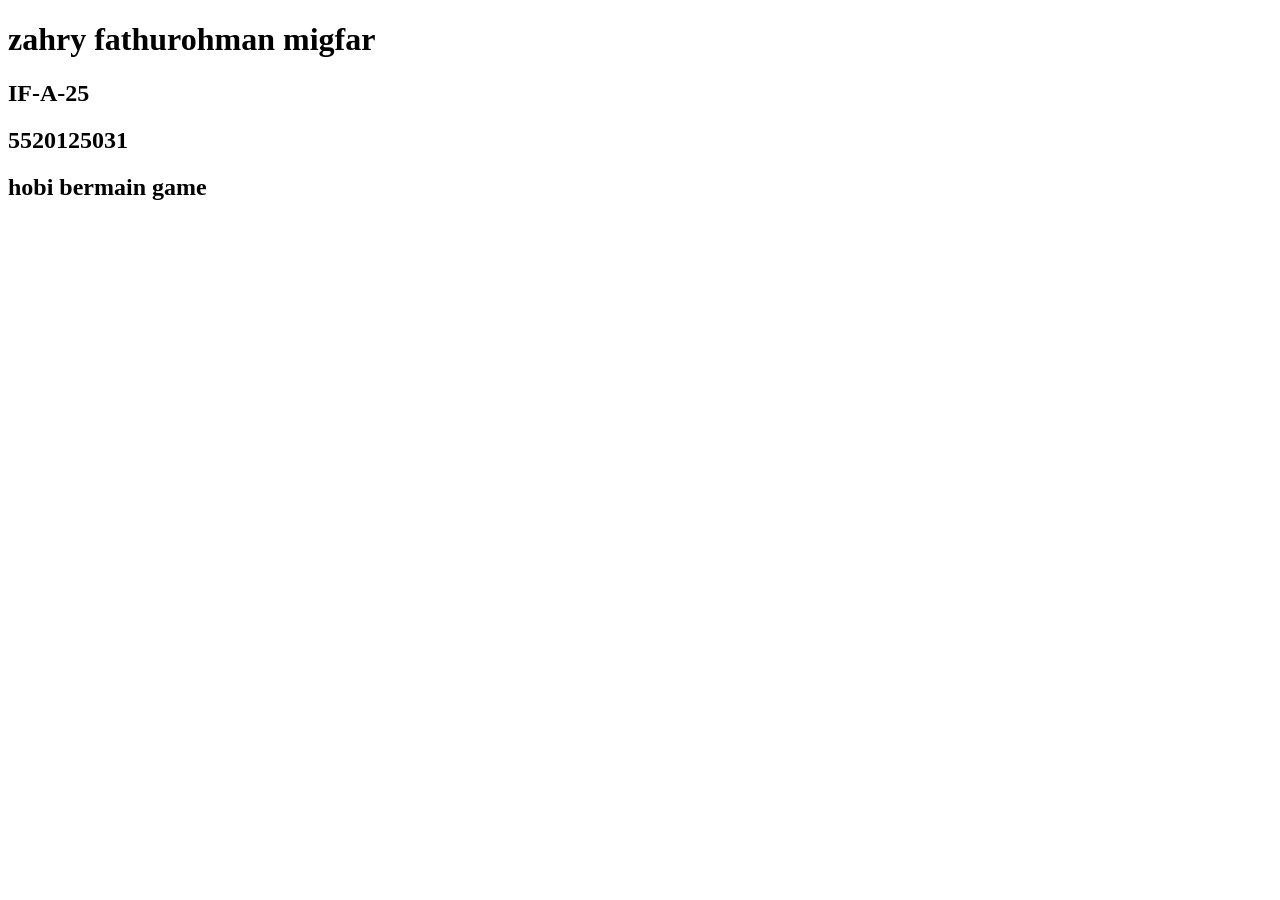
<file: tugas_pertemuan_1/Index.html>
<!DOCTYPE html>
<html lang="en">
<head>
    <meta charset="UTF-8">
    <meta name="viewport" content="width=device-width, initial-scale=1.0">
    <title>Biodata</title>
</head>
<body>
    <h1>zahry fathurohman migfar</h1>
    <h2>IF-A-25</h2>
    <H2>5520125031</H2>
    <h2>hobi bermain game</h2>

</body>
</html>
</file>
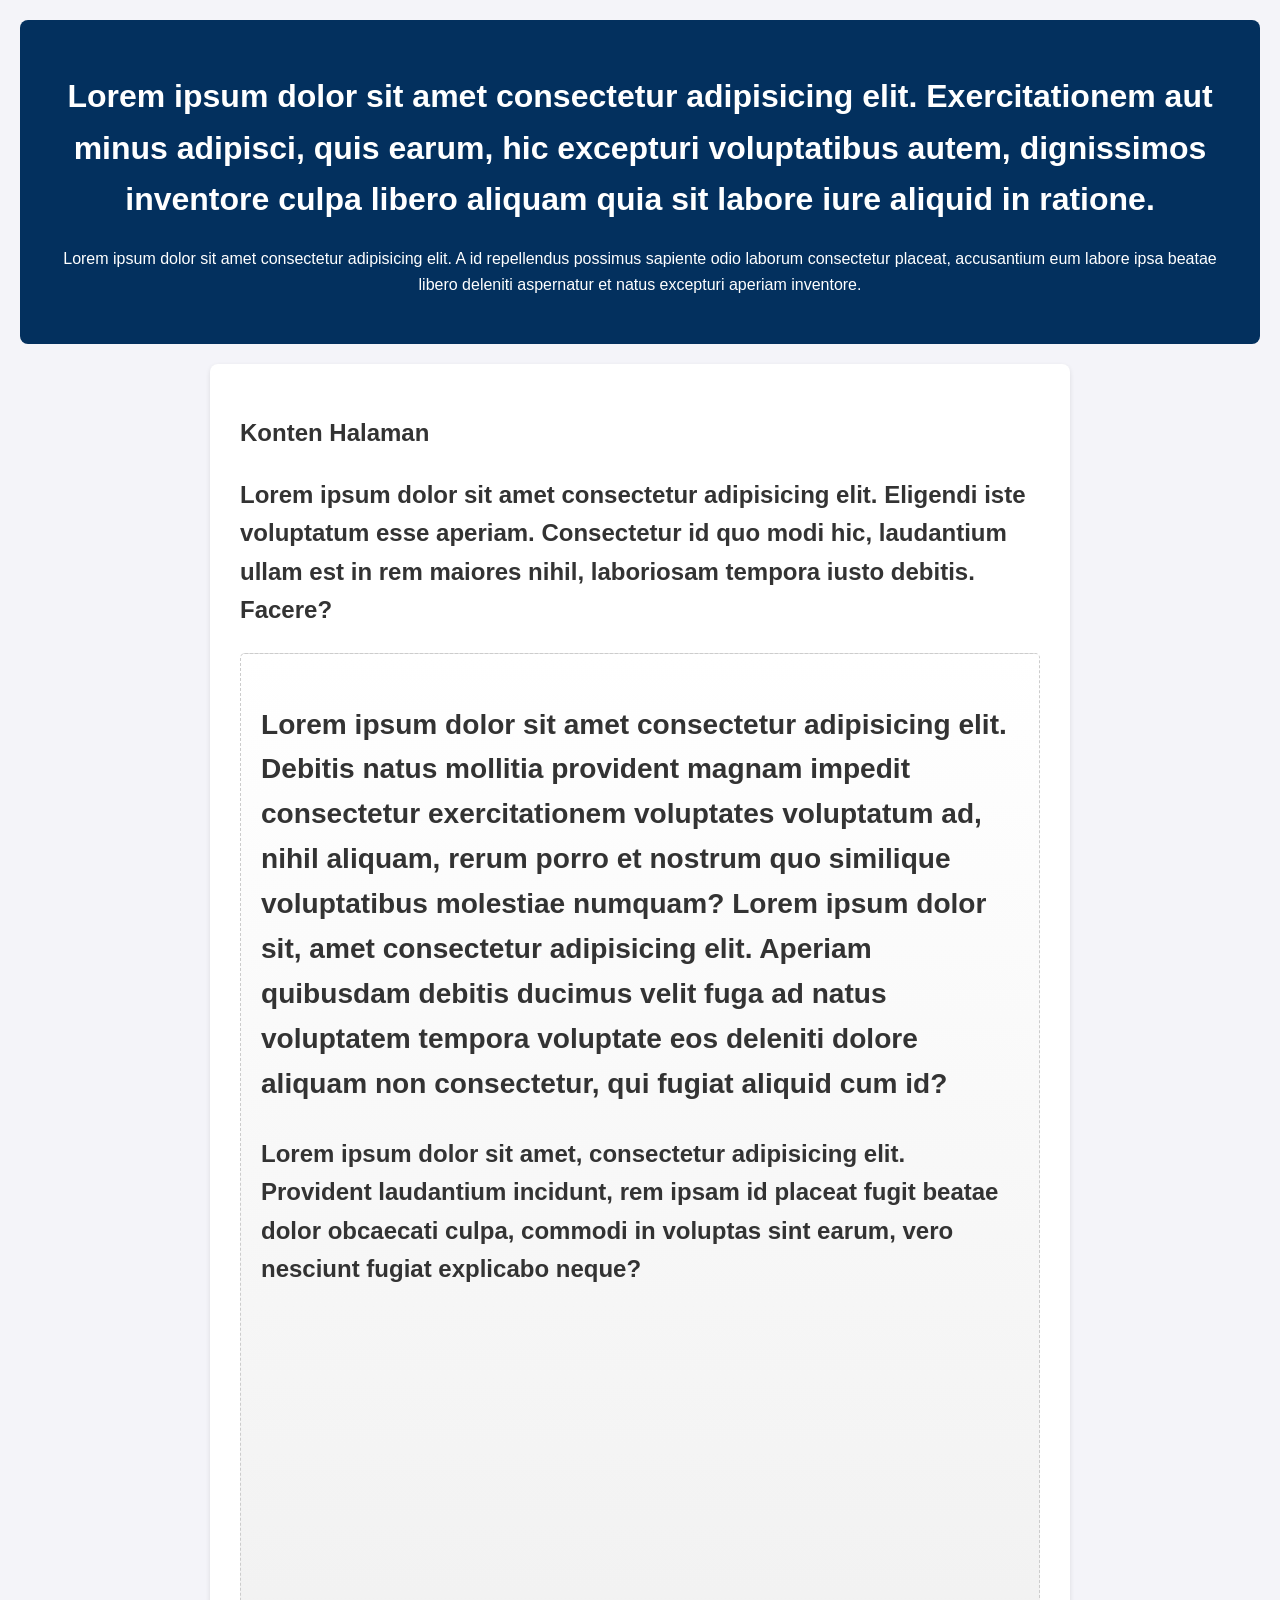
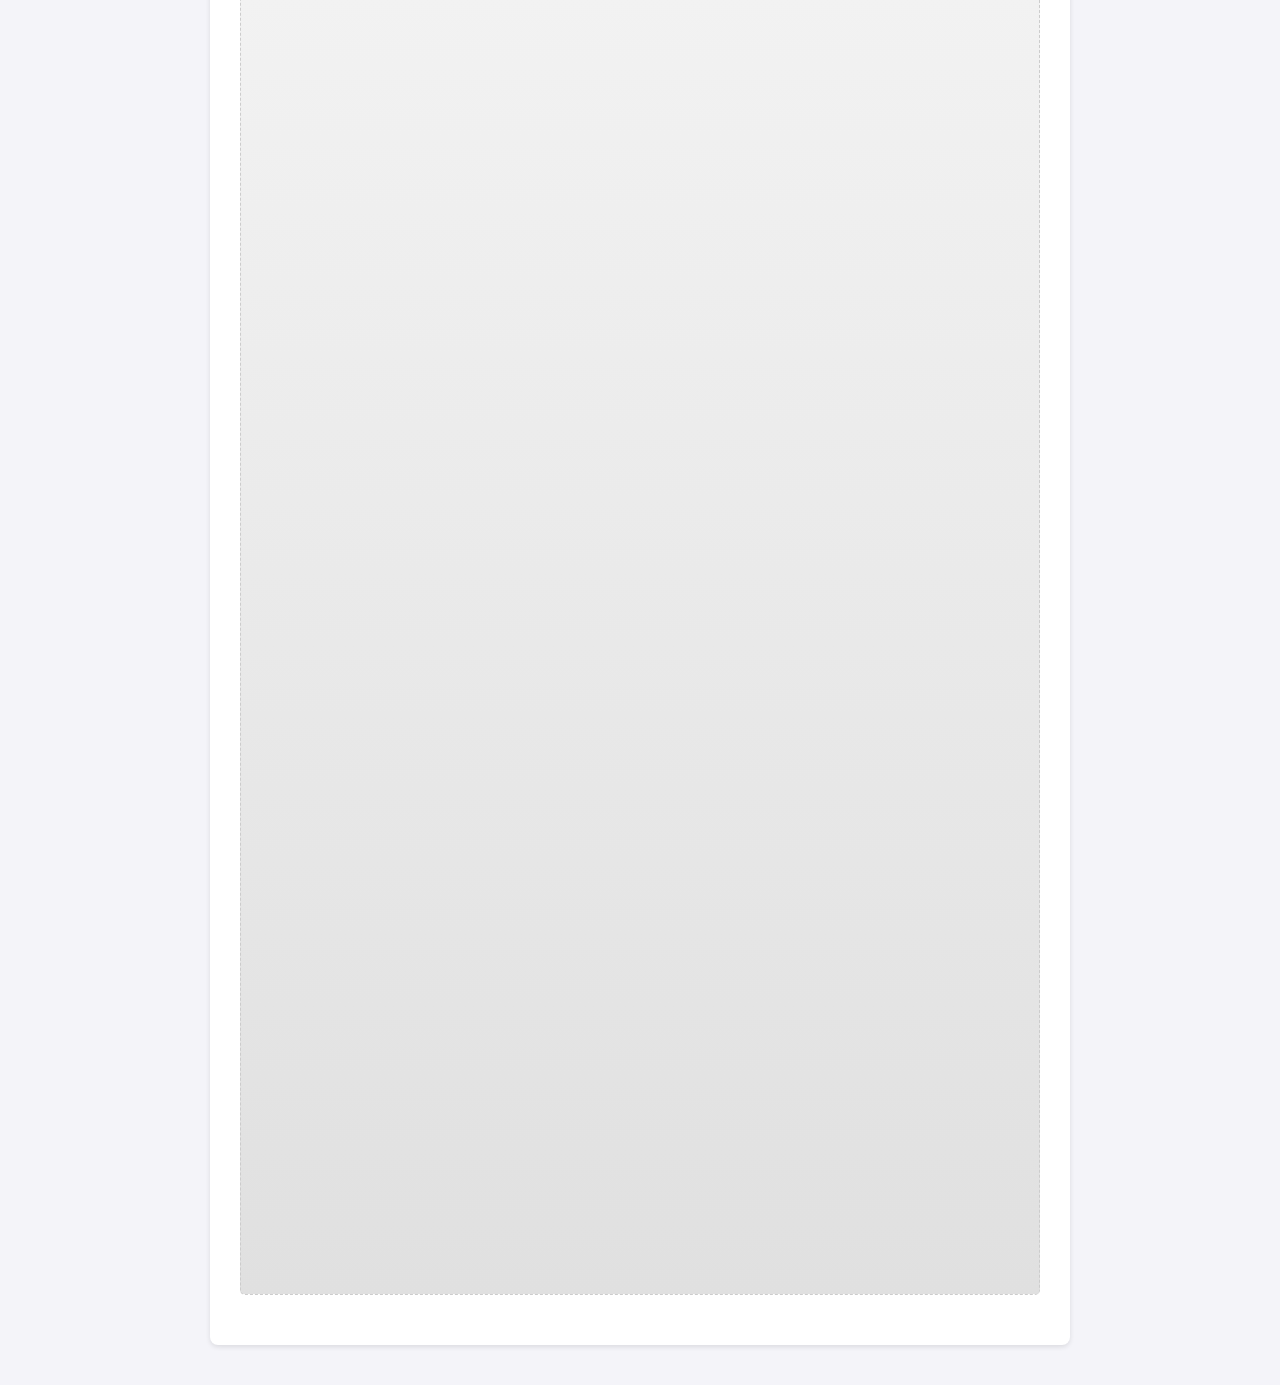
<file: tugas_pertemuan_5/index.html>
<!DOCTYPE html>
<html lang="id">
<head>
    <meta charset="UTF-8">
    <meta name="viewport" content="width=device-width, initial-scale=1.0">
    <title>Latihan Tombol Scroll ke Atas</title>
    <link rel="stylesheet" href="style.css">
</head>
<body>

    <header id="top-header">
        <h1>Lorem ipsum dolor sit amet consectetur adipisicing elit. Exercitationem aut minus adipisci, quis earum, hic excepturi voluptatibus autem, dignissimos inventore culpa libero aliquam quia sit labore iure aliquid in ratione.</h1>
        <p>Lorem ipsum dolor sit amet consectetur adipisicing elit. A id repellendus possimus sapiente odio laborum consectetur placeat, accusantium eum labore ipsa beatae libero deleniti aspernatur et natus excepturi aperiam inventore.</p>
    </header>

    <div class="content">
        <h2>Konten Halaman</h>
        <p>Lorem ipsum dolor sit amet consectetur adipisicing elit. Eligendi iste voluptatum esse aperiam. Consectetur id quo modi hic, laudantium ullam est in rem maiores nihil, laboriosam tempora iusto debitis. Facere?</p>
        
        <div class="spacer">
            <h3>Lorem ipsum dolor sit amet consectetur adipisicing elit. Debitis natus mollitia provident magnam impedit consectetur exercitationem voluptates voluptatum ad, nihil aliquam, rerum porro et nostrum quo similique voluptatibus molestiae numquam? Lorem ipsum dolor sit, amet consectetur adipisicing elit. Aperiam quibusdam debitis ducimus velit fuga ad natus voluptatem tempora voluptate eos deleniti dolore aliquam non consectetur, qui fugiat aliquid cum id?</h3>
            <p>Lorem ipsum dolor sit amet, consectetur adipisicing elit. Provident laudantium incidunt, rem ipsam id placeat fugit beatae dolor obcaecati culpa, commodi in voluptas sint earum, vero nesciunt fugiat explicabo neque?</p>
        </div>
    </div>

    <button id="scrollTopBtn" title="Kembali ke atas">&#8679;</button>

    <script src="script.js"></script>
</body>
</html>
</file>
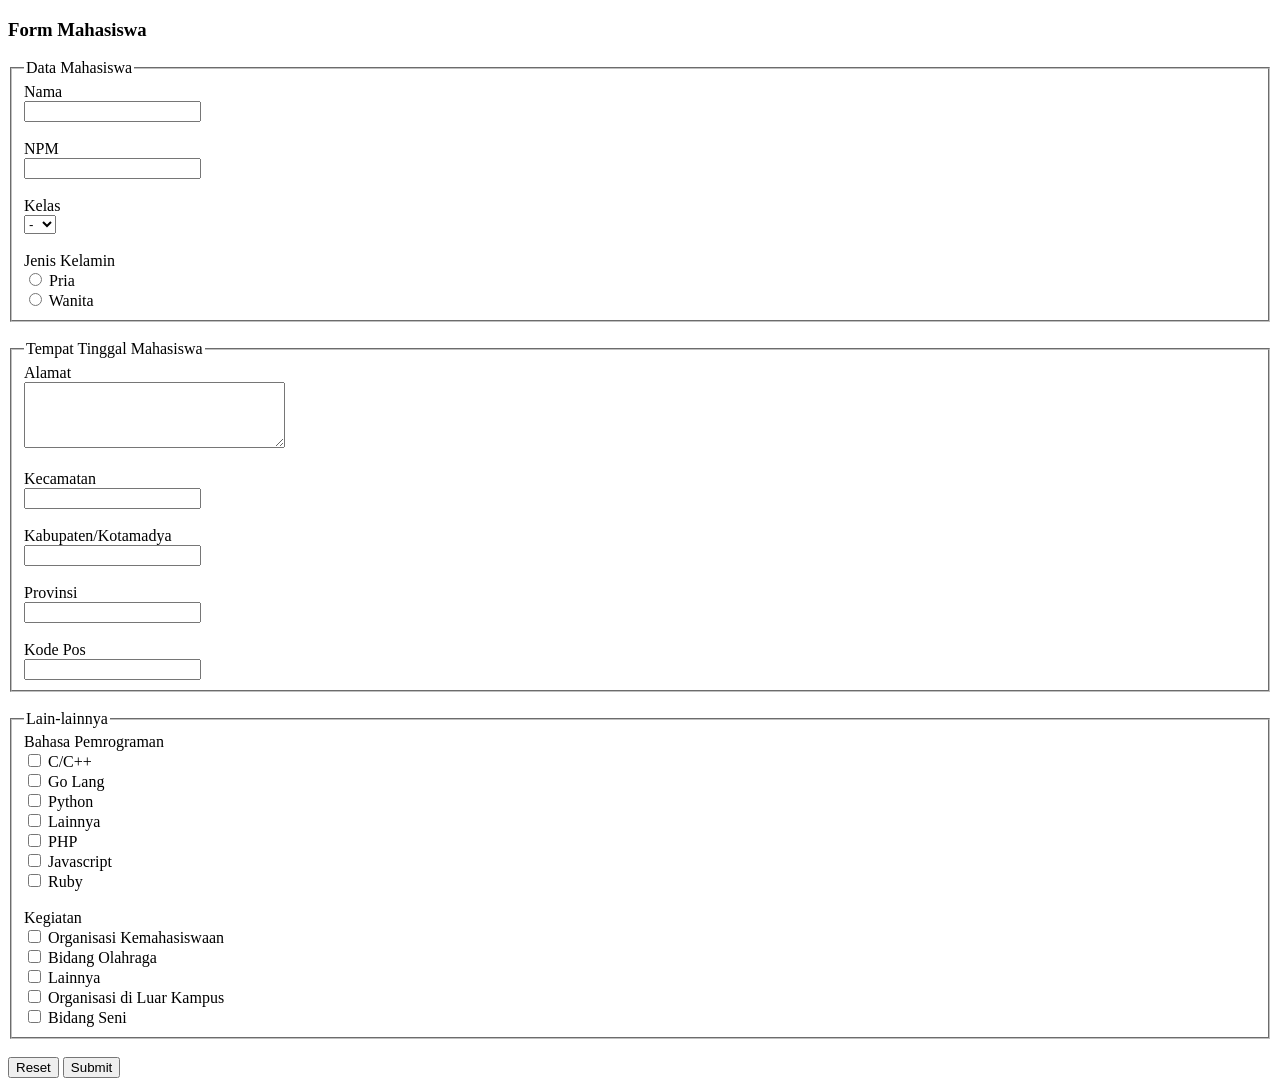
<file: tugas_pertemuan_2/form.html>
<!DOCTYPE html>
<html>
<head>
    <meta charset="UTF-8">
    <title>Form Mahasiswa</title>
</head>
<body>

    <h3>Form Mahasiswa</h3>
    <form>
        <!-- Fieldset 1: Data Mahasiswa -->
        <fieldset>
            <legend>Data Mahasiswa</legend>
            Nama <br>
            <input type="text" name="nama"><br><br>
            NPM <br>
            <input type="text" name="npm"><br><br>
            Kelas <br>
            <select name="kelas">
                <option value="-">-</option>
                <option value="A">A</option>
                <option value="B">B</option>
                <option value="C">C</option>
            </select><br><br>
            Jenis Kelamin <br>
            <input type="radio" name="jenis_kelamin" value="Pria"> Pria<br>
            <input type="radio" name="jenis_kelamin" value="Wanita"> Wanita
        </fieldset>

        <br>

        <!-- Fieldset 2: Tempat Tinggal Mahasiswa -->
        <fieldset>
            <legend>Tempat Tinggal Mahasiswa</legend>
            Alamat <br>
            <textarea name="alamat" rows="4" cols="30"></textarea><br><br>
            Kecamatan <br>
            <input type="text" name="kecamatan"><br><br>
            Kabupaten/Kotamadya <br>
            <input type="text" name="kotamadya"><br><br>
            Provinsi <br>
            <input type="text" name="provinsi"><br><br>
            Kode Pos <br>
            <input type="text" name="kode_pos">
        </fieldset>

        <br>

        <!-- Fieldset 3: Lain-lainnya -->
        <fieldset>
            <legend>Lain-lainnya</legend>
            Bahasa Pemrograman <br>
            <input type="checkbox" name="bahasa" value="C/C++"> C/C++<br>
            <input type="checkbox" name="bahasa" value="Go Lang"> Go Lang<br>
            <input type="checkbox" name="bahasa" value="Python"> Python<br>
            <input type="checkbox" name="bahasa" value="Lainnya"> Lainnya<br>
            <input type="checkbox" name="bahasa" value="PHP"> PHP<br>
            <input type="checkbox" name="bahasa" value="Javascript"> Javascript<br>
            <input type="checkbox" name="bahasa" value="Ruby"> Ruby<br><br>
            Kegiatan <br>
            <input type="checkbox" name="kegiatan" value="Organisasi Kemahasiswaan"> Organisasi Kemahasiswaan<br>
            <input type="checkbox" name="kegiatan" value="Bidang Olahraga"> Bidang Olahraga<br>
            <input type="checkbox" name="kegiatan" value="Lainnya"> Lainnya<br>
            <input type="checkbox" name="kegiatan" value="Organisasi di Luar Kampus"> Organisasi di Luar Kampus<br>
            <input type="checkbox" name="kegiatan" value="Bidang Seni"> Bidang Seni
        </fieldset>

        <br>

        <!-- Tombol Aksi -->
        <button type="reset">Reset</button>
        <button type="submit">Submit</button>
    </form>

</body>
</html>
</file>
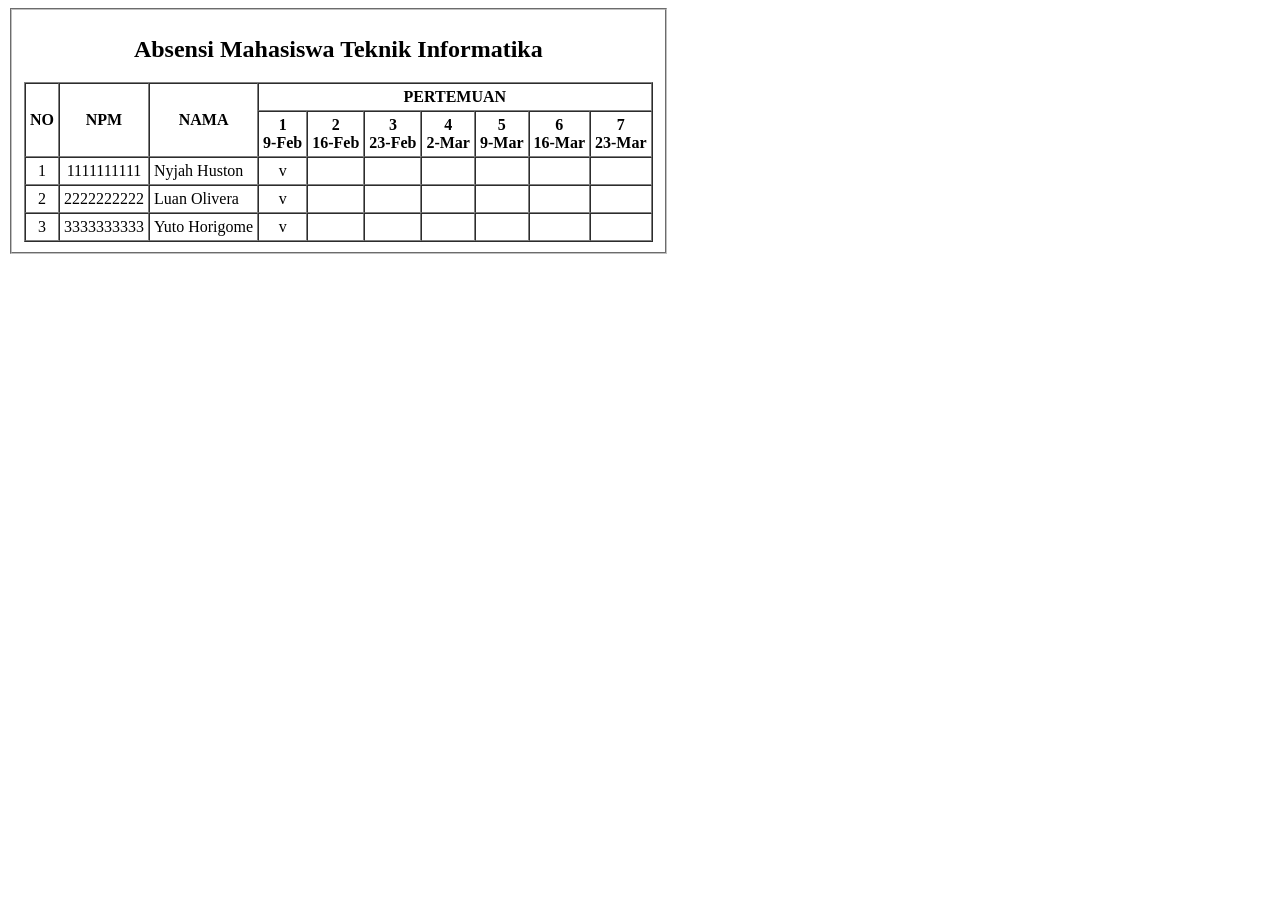
<file: tugas_pertemuan_2/tabel.html>
<!DOCTYPE html>
<html>
<head>
    <meta charset="UTF-8">
    <title>Absensi Mahasiswa Teknik Informatika</title>
</head>
<body>

    <fieldset style="display: inline-block;">
        <h2 align="center">Absensi Mahasiswa Teknik Informatika</h2>
        <table border="1" cellspacing="0" cellpadding="4">
            <thead>
                <tr>
                    <th rowspan="2">NO</th>
                    <th rowspan="2">NPM</th>
                    <th rowspan="2">NAMA</th>
                    <th colspan="7">PERTEMUAN</th>
                </tr>
                <tr>
                    <th>1<br>9-Feb</th>
                    <th>2<br>16-Feb</th>
                    <th>3<br>23-Feb</th>
                    <th>4<br>2-Mar</th>
                    <th>5<br>9-Mar</th>
                    <th>6<br>16-Mar</th>
                    <th>7<br>23-Mar</th>
                </tr>
            </thead>
            <tbody>
                <tr>
                    <td align="center">1</td>
                    <td align="center">1111111111</td>
                    <td>Nyjah Huston</td>
                    <td align="center">v</td>
                    <td align="center"></td>
                    <td align="center"></td>
                    <td align="center"></td>
                    <td align="center"></td>
                    <td align="center"></td>
                    <td align="center"></td>
                </tr>
                <tr>
                    <td align="center">2</td>
                    <td align="center">2222222222</td>
                    <td>Luan Olivera</td>
                    <td align="center">v</td>
                    <td align="center"></td>
                    <td align="center"></td>
                    <td align="center"></td>
                    <td align="center"></td>
                    <td align="center"></td>
                    <td align="center"></td>
                </tr>
                <tr>
                    <td align="center">3</td>
                    <td align="center">3333333333</td>
                    <td>Yuto Horigome</td>
                    <td align="center">v</td>
                    <td align="center"></td>
                    <td align="center"></td>
                    <td align="center"></td>
                    <td align="center"></td>
                    <td align="center"></td>
                    <td align="center"></td>
                </tr>
            </tbody>
        </table>
    </fieldset>

</body>
</html>
</file>
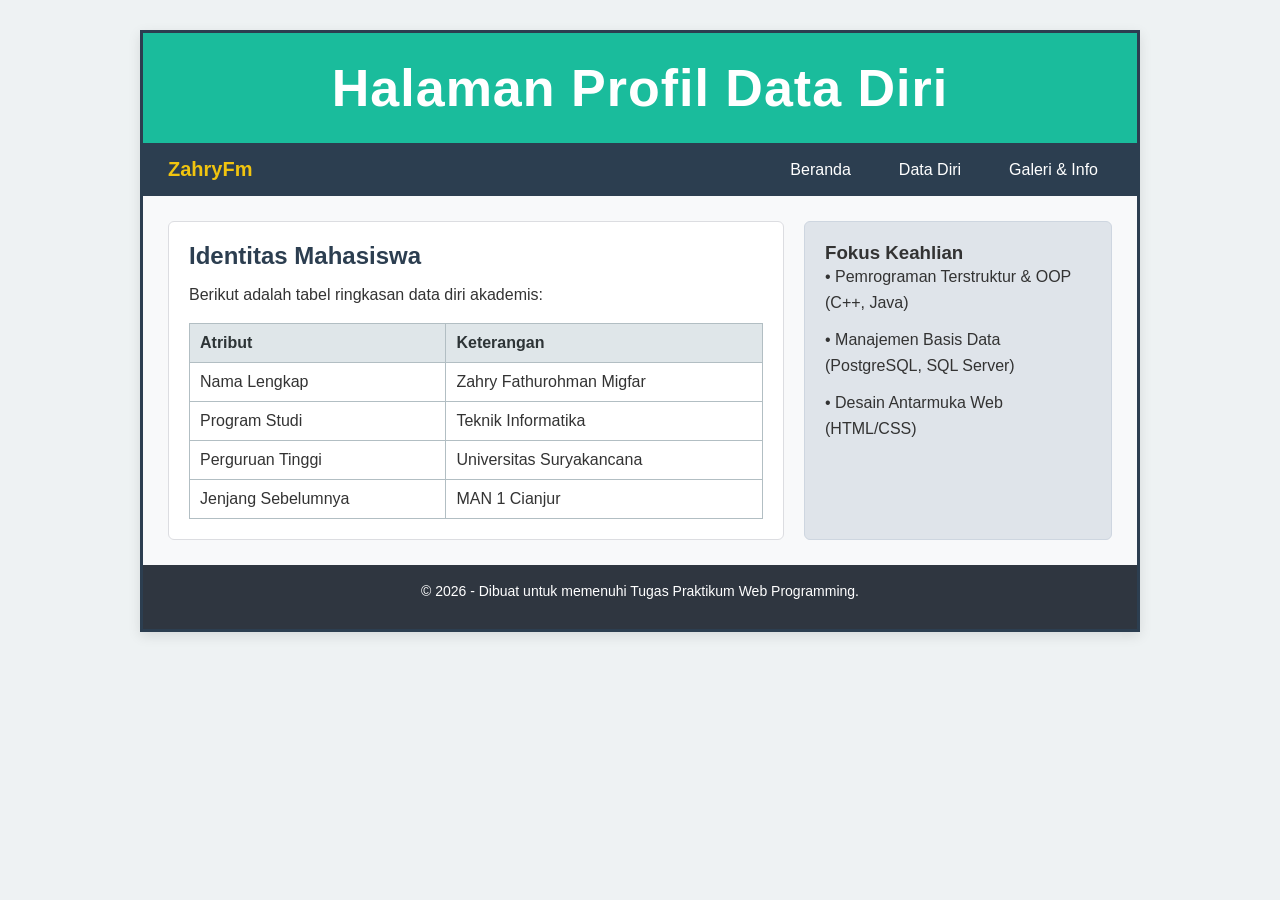
<file: tugas_pertemuan_3/about.html>
<!DOCTYPE html>
<html lang="id">
<head>
    <meta charset="UTF-8">
    <meta name="viewport" content="width=device-width, initial-scale=1.0">
    <title>Data Diri - Tugas Layout Web</title>
    <link rel="stylesheet" href="style.css">
</head>
<body>

    <div class="page-container">
        <!-- Header -->
        <header>
            <h1>Halaman Profil Data Diri</h1>
        </header>

        <!-- Navigasi -->
        <nav>
            <div class="logo">ZahryFm</div>
            <ul>
                <li><a href="index.html">Beranda</a></li>
                <li><a href="about.html">Data Diri</a></li>
                <li><a href="gallery.html">Galeri & Info</a></li>
            </ul>
        </nav>

        <!-- Section -->
        <section>
            <article>
                <h2>Identitas Mahasiswa</h2>
                <p>Berikut adalah tabel ringkasan data diri akademis:</p>
                
                <table class="content-table">
                    <tr>
                        <th>Atribut</th>
                        <th>Keterangan</th>
                    </tr>
                    <tr>
                        <td>Nama Lengkap</td>
                        <td>Zahry Fathurohman Migfar</td>
                    </tr>
                    <tr>
                        <td>Program Studi</td>
                        <td>Teknik Informatika</td>
                    </tr>
                    <tr>
                        <td>Perguruan Tinggi</td>
                        <td>Universitas Suryakancana</td>
                    </tr>
                    <tr>
                        <td>Jenjang Sebelumnya</td>
                        <td>MAN 1 Cianjur</td>
                    </tr>
                </table>
            </article>

            <aside>
                <h3>Fokus Keahlian</h3>
                <p>• Pemrograman Terstruktur & OOP (C++, Java)</p>
                <p>• Manajemen Basis Data (PostgreSQL, SQL Server)</p>
                <p>• Desain Antarmuka Web (HTML/CSS)</p>
            </aside>
        </section>

        <!-- Footer -->
        <footer>
            <p>&copy; 2026 - Dibuat untuk memenuhi Tugas Praktikum Web Programming.</p>
        </footer>
    </div>

</body>
</html>
</file>
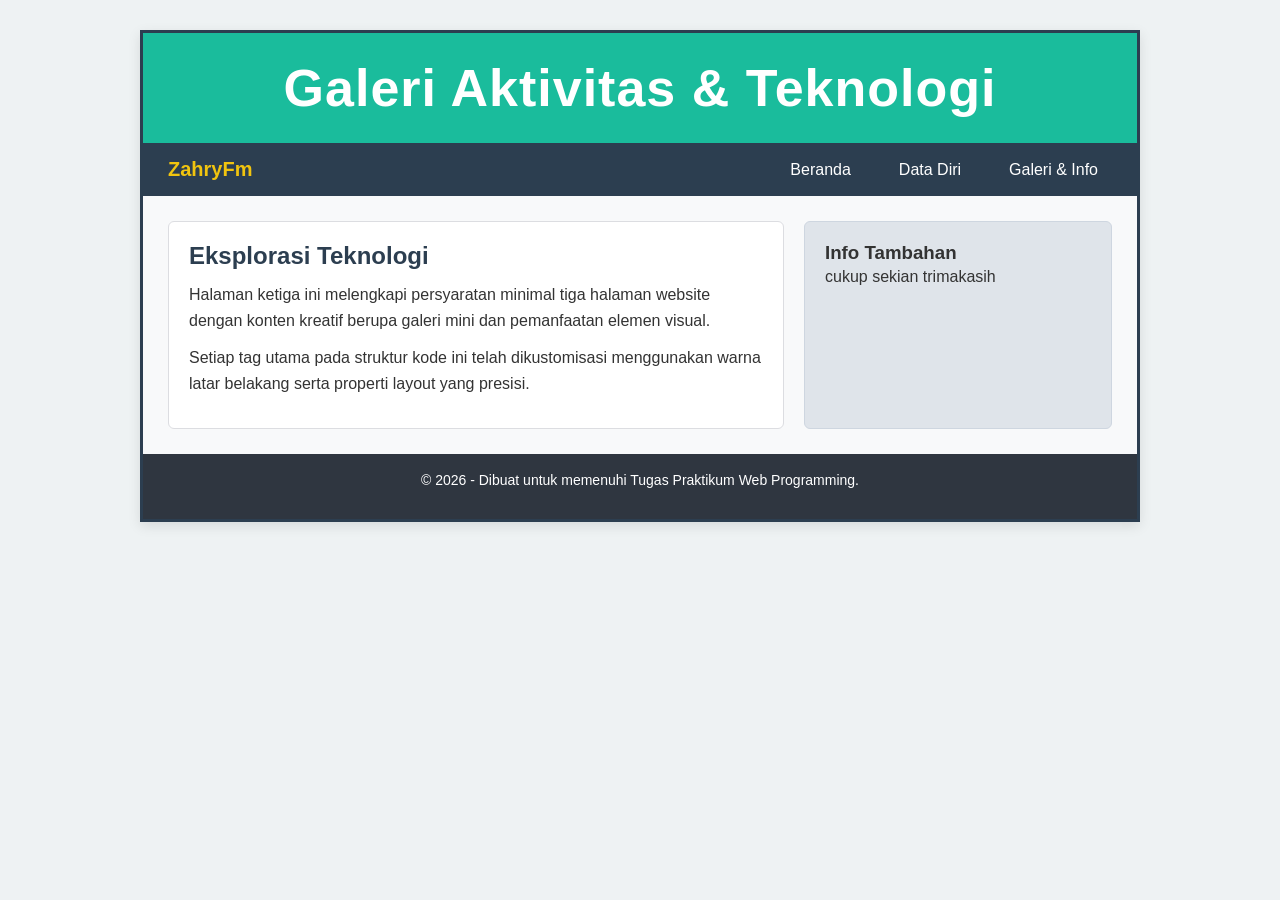
<file: tugas_pertemuan_3/gallery.html>
<!DOCTYPE html>
<html lang="id">
<head>
    <meta charset="UTF-8">
    <meta name="viewport" content="width=device-width, initial-scale=1.0">
    <title>Galeri & Info - Tugas Layout Web</title>
    <link rel="stylesheet" href="style.css">
</head>
<body>

    <div class="page-container">
        <!-- Header -->
        <header>
            <h1>Galeri Aktivitas & Teknologi</h1>
        </header>

        <!-- Navigasi -->
        <nav>
            <div class="logo">ZahryFm</div>
            <ul>
                <li><a href="index.html">Beranda</a></li>
                <li><a href="about.html">Data Diri</a></li>
                <li><a href="gallery.html">Galeri & Info</a></li>
            </ul>
        </nav>

        <!-- Section -->
        <section>
            <article>
                <h2>Eksplorasi Teknologi</h2>
                <p>Halaman ketiga ini melengkapi persyaratan minimal tiga halaman website dengan konten kreatif berupa galeri mini dan pemanfaatan elemen visual.</p>
                <p>Setiap tag utama pada struktur kode ini telah dikustomisasi menggunakan warna latar belakang serta properti layout yang presisi.</p>
            </article>

            <aside>
                <h3>Info Tambahan</h3>
                <p>cukup sekian trimakasih</p>
            </aside>
        </section>

        <!-- Footer -->
        <footer>
            <p>&copy; 2026 - Dibuat untuk memenuhi Tugas Praktikum Web Programming.</p>
        </footer>
    </div>

</body>
</html>
</file>
<file: tugas_pertemuan_5/style.css>
body {
    font-family: Arial, sans-serif;
    margin: 0;
    padding: 20px;
    background-color: #f4f4f9;
    color: #333;
    line-height: 1.6;
}

header {
    background-color: #03305e;
    color: white;
    padding: 30px;
    text-align: center;
    border-radius: 8px;
}

.content {
    max-width: 800px;
    margin: 20px auto;
    background: white;
    padding: 30px;
    border-radius: 8px;
    box-shadow: 0 2px 5px rgba(0,0,0,0.1);
}

.spacer {
    height: 2200px; 
    background: linear-gradient(to bottom, #ffffff, #e0e0e0);
    padding: 20px;
    margin-top: 20px;
    border-radius: 5px;
    border: 1px dashed #ccc;
}

#scrollTopBtn {
    position: fixed;
    bottom: 30px;
    right: 30px;
    z-index: 99;
    background-color: #3498db;
    color: white;
    border: none;
    outline: none;
    width: 50px;
    height: 50px;
    border-radius: 50%;
    font-size: 20px;
    cursor: pointer;
    opacity: 0;
    visibility: hidden;
    transition: opacity 0.3s ease, visibility 0.3s ease, background-color 0.3s;
    box-shadow: 0 4px 8px rgba(0,0,0,0.2);
    display: flex;
    align-items: center;
    justify-content: center;
}

#scrollTopBtn:hover {
    opacity: 1 !important;
    background-color: #2980b9;
}

#scrollTopBtn.show {
    opacity: 0.6;
    visibility: visible;
}
</file>
<file: tugas_pertemuan_3/style.css>
/* Pengaturan Dasar */
* {
    margin: 0;
    padding: 0;
    box-sizing: border-box;
    font-family: 'Segoe UI', Tahoma, Geneva, Verdana, sans-serif;
}

body {
    background-color: #eef2f3;
    color: #333;
    padding: 30px;
}

/* Container utama agar rapi di tengah */
.page-container {
    max-width: 1000px;
    margin: 0 auto;
    border: 3px solid #2c3e50;
    background-color: #ffffff;
    box-shadow: 0 4px 12px rgba(0,0,0,0.1);
}

/* 1. Header (Background Berbeda) */
header {
    background-color: #1abc9c;
    color: white;
    padding: 25px;
    text-align: center;
    font-size: 26px;
    font-weight: bold;
    letter-spacing: 1px;
}

/* 2. Navigasi menggunakan Flexbox (Logo di kiri, Menu di kanan) */
nav {
    background-color: #2c3e50;
    display: flex;
    justify-content: space-between;
    align-items: center;
    padding: 15px 25px;
}

nav .logo {
    color: #f1c40f;
    font-weight: bold;
    font-size: 20px;
}

nav ul {
    list-style: none;
    display: flex;
    gap: 20px;
}

nav ul li a {
    color: white;
    text-decoration: none;
    font-weight: 500;
    padding: 6px 14px;
    border-radius: 4px;
    transition: background 0.3s ease;
}

nav ul li a:hover {
    background-color: #e74c3c;
}

/* 3 & 4. Section menggunakan Grid untuk mengatur Article & Aside */
section {
    display: grid;
    grid-template-columns: 2fr 1fr;
    gap: 20px;
    padding: 25px;
    background-color: #f8f9fa; /* Background berbeda */
}

/* Article (Background Berbeda) */
article {
    background-color: #ffffff;
    padding: 20px;
    border: 1px solid #dcdde1;
    border-radius: 6px;
}

/* Aside (Background Berbeda) */
aside {
    background-color: #dfe4ea;
    padding: 20px;
    border: 1px solid #ced6e0;
    border-radius: 6px;
}

/* 5. Footer (Background Berbeda) */
footer {
    background-color: #2f3640;
    color: white;
    text-align: center;
    padding: 15px;
    font-size: 14px;
}

/* Styling tambahan untuk konten, paragraf, dan tabel */
h2 {
    color: #2c3e50;
    margin-bottom: 12px;
}

p {
    line-height: 1.6;
    margin-bottom: 12px;
}

.content-table {
    width: 100%;
    border-collapse: collapse;
    margin-top: 15px;
}

.content-table th, .content-table td {
    border: 1px solid #b2bec3;
    padding: 10px;
    text-align: left;
}

.content-table th {
    background-color: #dfe6e9;
    color: #2d3436;
}

.img-preview {
    width: 100%;
    max-height: 200px;
    object-fit: cover;
    border-radius: 4px;
    margin-top: 10px;
}
</file>
